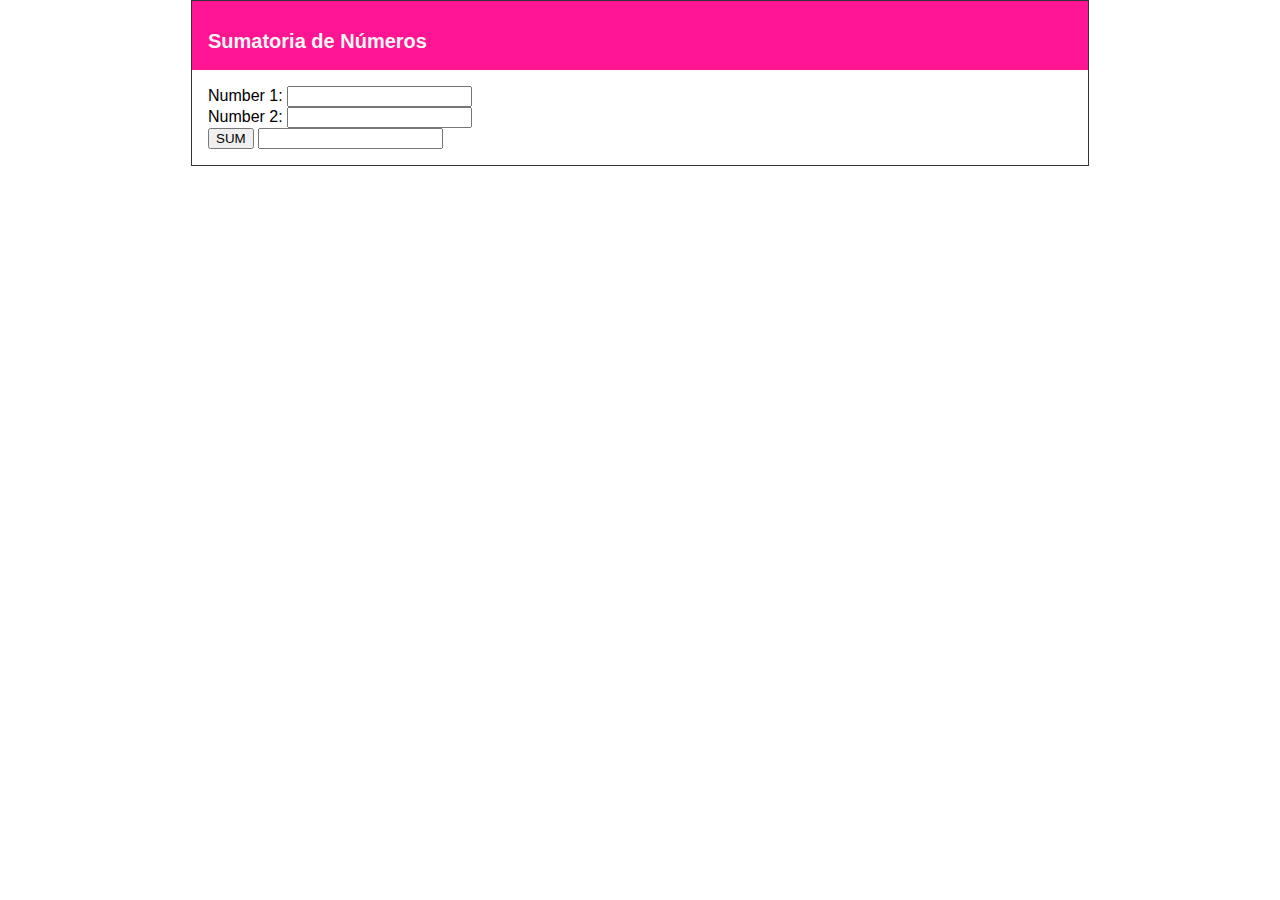
<file: index.html>
<!DOCTYPE html>
<html lang="en">
<head>
    <meta charset="UTF-8">
    <meta name="viewport" content="width=device-width, initial-scale=1.0">
    <title>Suma de Números</title>
    <link rel="stylesheet" href="css/main.css">
</head>
<body>
    <div class="contenedor">
        <div class="cabecera">
            <h1>Sumatoria de Números</h1>
        </div>
        <div class="cuerpo">
            <span>Number 1:</span>
            <input type="number" id="num1">
            <br>
            <span>Number 2:</span>
            <input type="number" id="num2" >
            <br>
            <button onclick="suma()">SUM</button>
            <input type="text" id="result">
        </div>
    </div>
    <script src="js/main.js"></script>
</body>
</html>
</file>
<file: css/main.css>
body{
    padding: 0;
    margin: 0;
}
.contenedor{
    width: 70%;
    margin: auto;
    border: 1px solid #333;
    font-family: Arial, Helvetica, sans-serif;
}
.cabecera{
    background-color: deeppink;
    color: whitesmoke;
    padding: 1em;
    padding-bottom: 0.2em;
}
.cabecera h1{
    font-size: 20px;
}
.cuerpo{
    padding: 1em;
}
</file>
